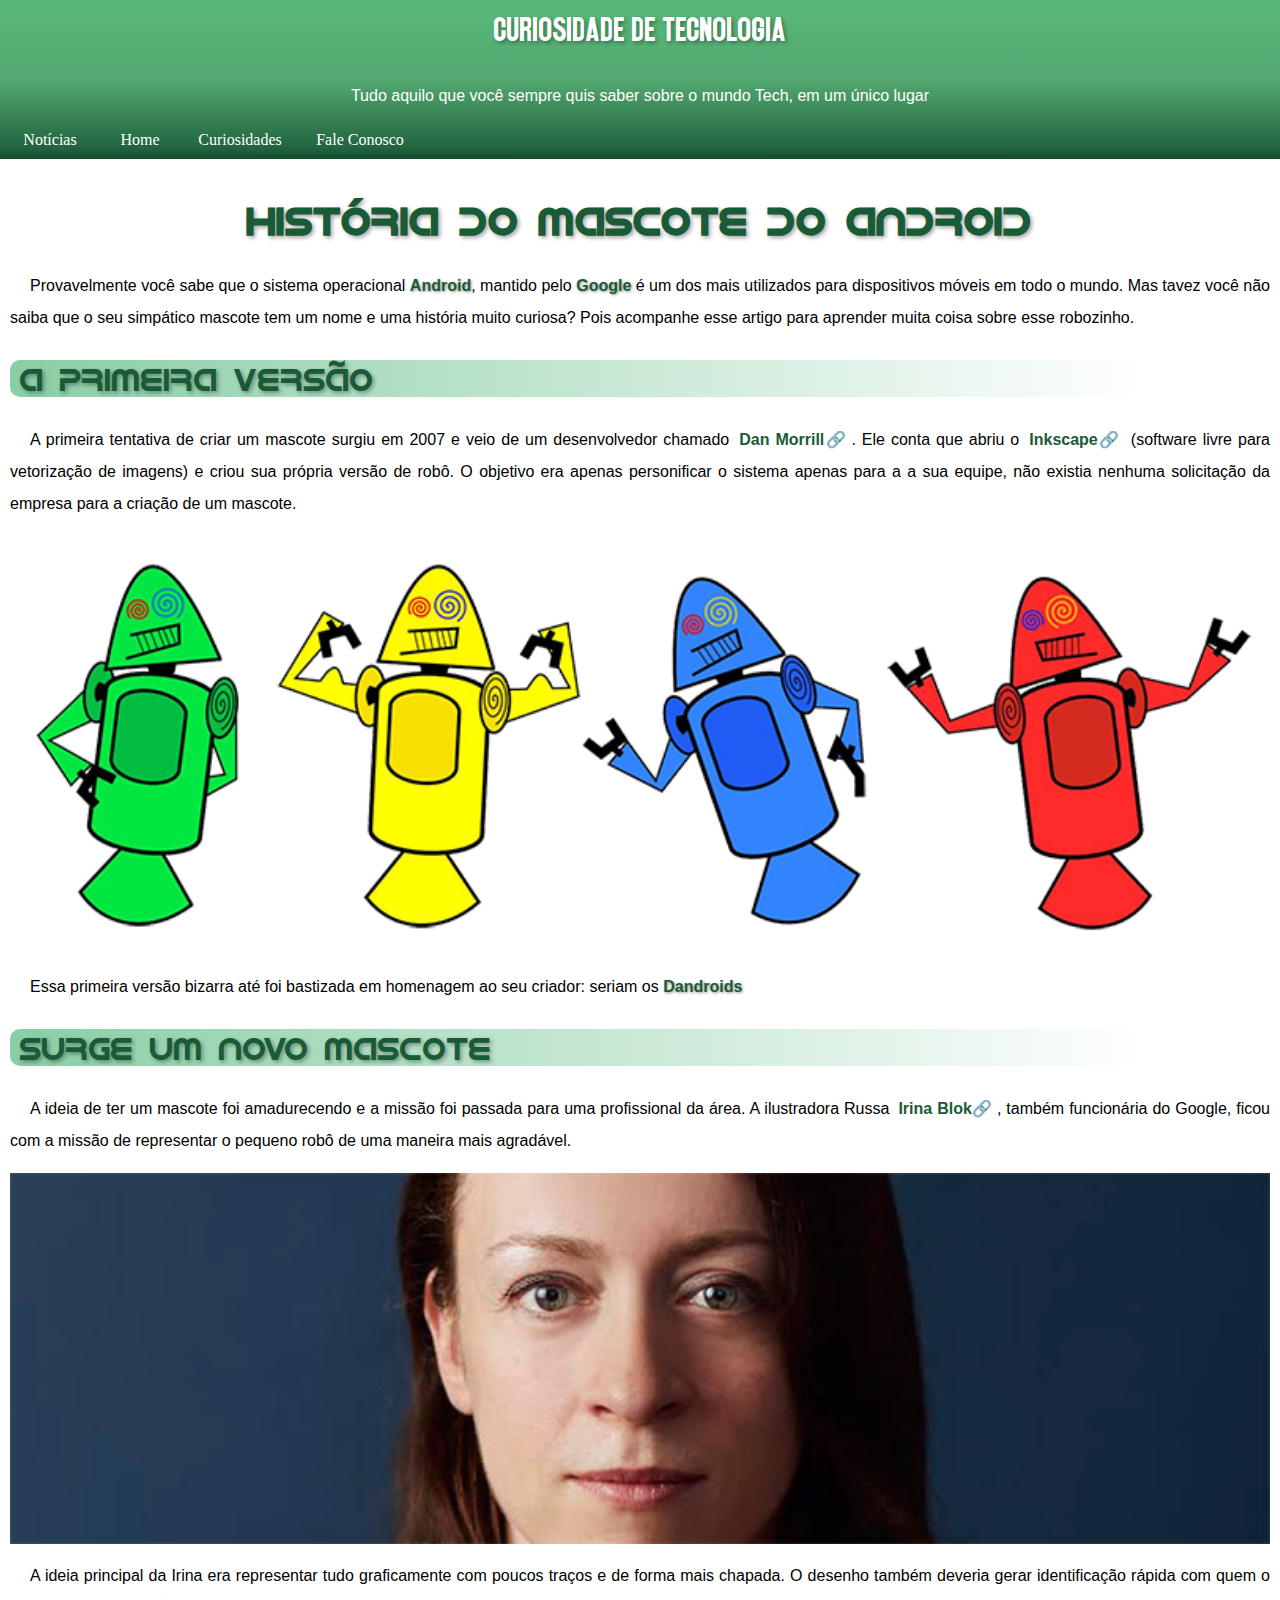
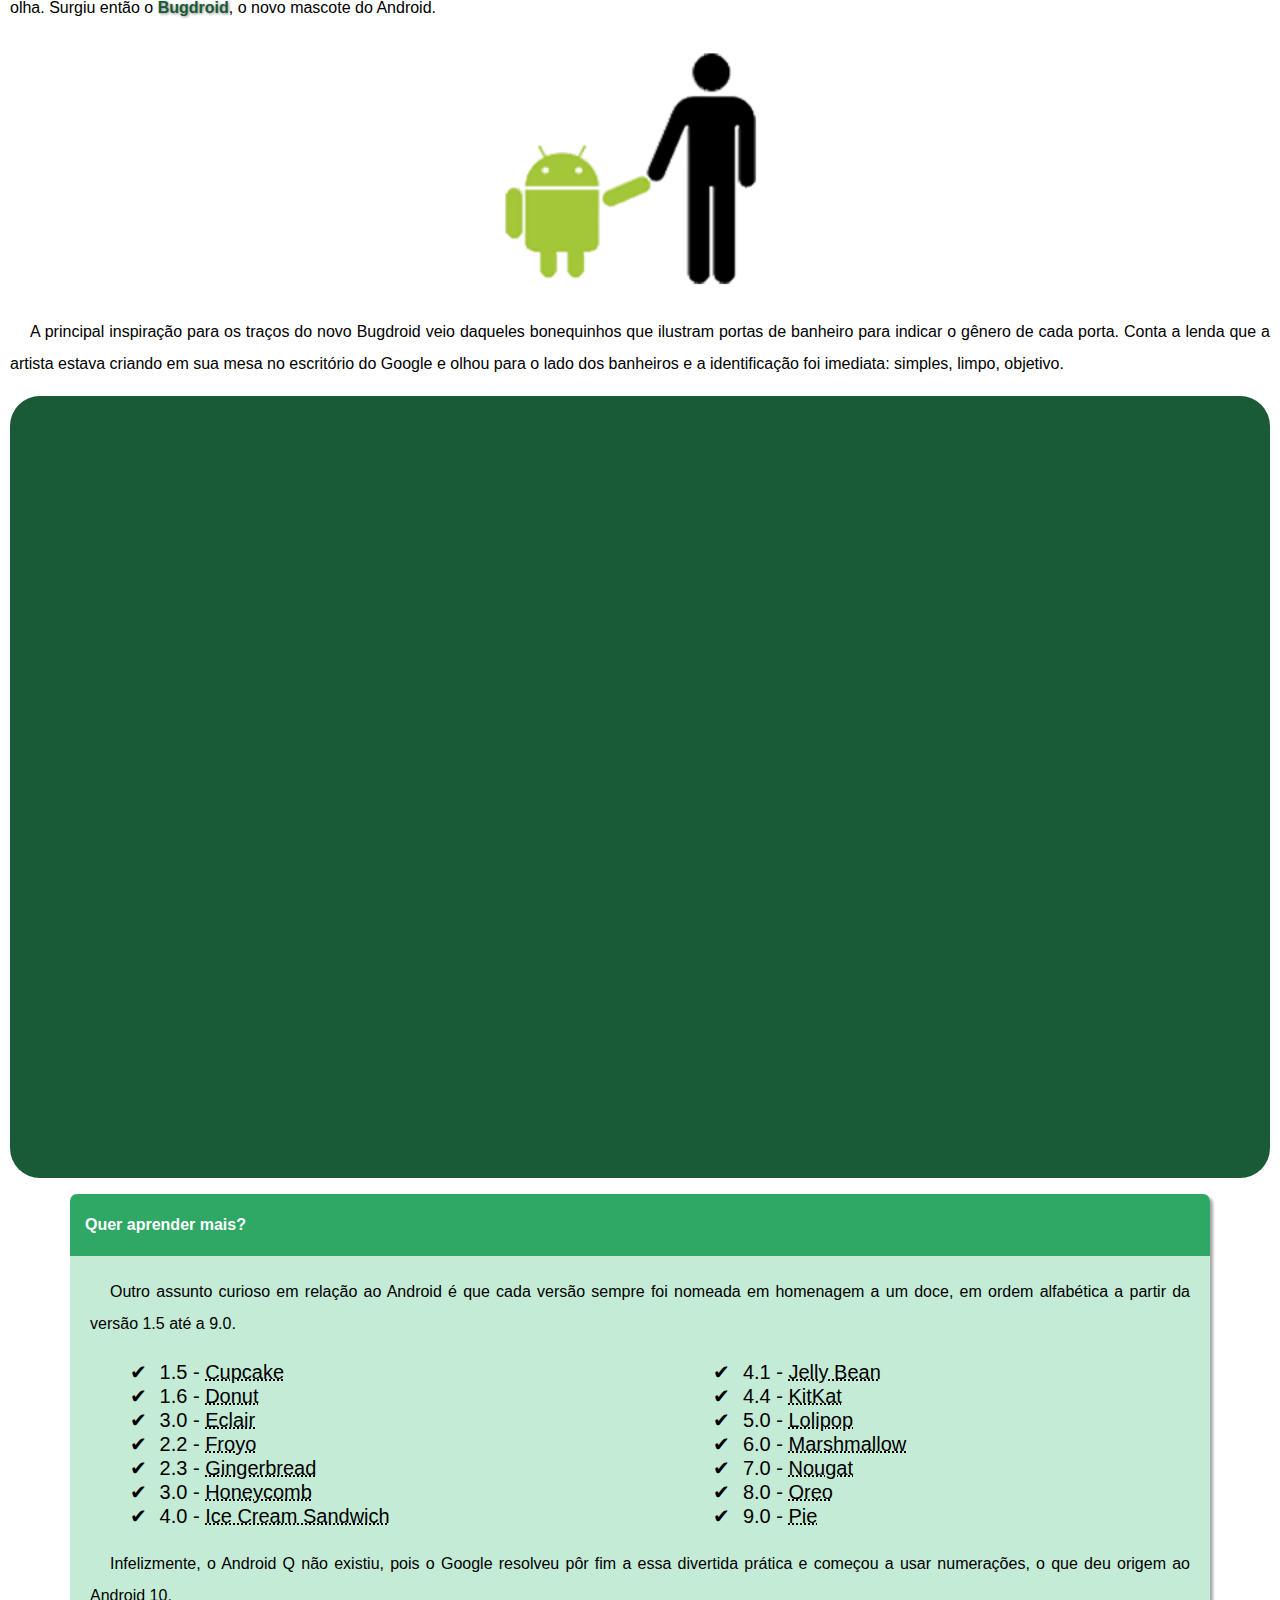
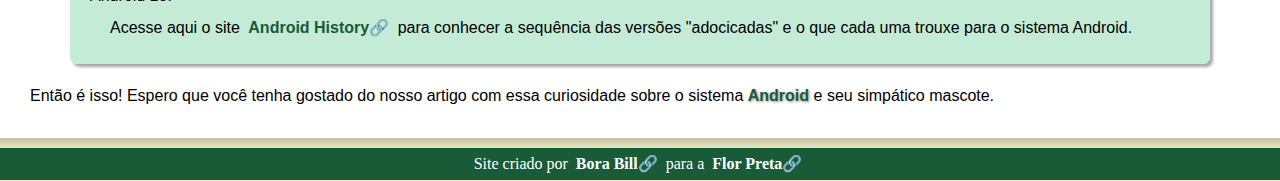
<file: index.html>
<!DOCTYPE html>
<html lang="pt-br">
<head>
    <meta charset="UTF-8">
    <meta name="viewport" content="width=device-width, initial-scale=1.0">
    <title>Como Surgiu o Mascote do Android</title>
    <link rel="shortcut icon" href="pacote-projeto-d010/imagens/favicon.ico" type="image/x-icon">
    <link rel="stylesheet" href="style.css">
</head>
<body>
    <header>
        <h1 id="principal">CURIOSIDADE DE TECNOLOGIA</h1>
        <p id="principal">Tudo aquilo que você sempre quis saber sobre o mundo Tech, em um único lugar</p>

        <nav>
            <a href="noticias/noticias.html" id="not">Notícias</a> 
            <a href="" id="casas">Home </a>
            <a href="#mais" id="curiosidade">Curiosidades</a> 
            <a href="#falae" id="fale">Fale Conosco</a>
        </nav>
    </header>
    
    <main>
        <section>
            <h1>HISTÓRIA DO MASCOTE DO ANDROID</h1>

            <p>Provavelmente você sabe que o sistema operacional <strong>Android</strong>, mantido pelo <strong>Google</strong> é um dos mais utilizados para dispositivos móveis em todo o mundo. Mas tavez você não saiba que o seu simpático mascote tem um nome e uma história muito curiosa? Pois acompanhe esse artigo para aprender muita coisa sobre esse robozinho.</p>
        </section>

        <section>
            <article>
                <h2>A primeira versão</h2>

                <p>A primeira tentativa de criar um mascote surgiu em 2007 e veio de um desenvolvedor chamado <a href="https://danmorrill.org" target="_blank" rel="external">Dan Morrill</a>. Ele conta que abriu o <a href="https://inkscape.org/pt-br/" target="_blank" rel="external">Inkscape</a> (software livre para vetorização de imagens) e criou sua própria versão de robô. O objetivo era apenas personificar o sistema apenas para a a sua equipe, não existia nenhuma solicitação da empresa para a criação de um mascote.</p>

                <div id="imagem">
                    <picture>
                        <source media="(max-width: 730px)" srcset="pacote-projeto-d010/imagens/dan-droids-pq.png">
                        <img src="pacote-projeto-d010/imagens/dan-droids.png" alt="dan-droids">
                    </picture>

                </div>

                <p>Essa primeira versão bizarra até foi bastizada em homenagem ao seu criador: seriam os <strong>Dandroids</strong></p>
            </article>
        </section>

        <section>
            <article>
                <h2>Surge um novo mascote</h2>

                <p>A ideia de ter um mascote foi amadurecendo e a missão foi passada para uma profissional da área. A ilustradora Russa <a href="https://www.irinablok.com">Irina Blok</a>, também funcionária do Google, ficou com a missão de representar o pequeno robô de uma maneira mais agradável.
                </p>
                    <picture>
                        <source media="(max-width: 730px)" srcset="pacote-projeto-d010/imagens/irina-blok-pq.jpg">
                        <img src="pacote-projeto-d010/imagens/irina-blok.jpg" alt="Irina Blok">
                    </picture>

                <p>A ideia principal da Irina era representar tudo graficamente com poucos traços e de forma mais chapada. O desenho também deveria gerar identificação rápida com quem o olha. Surgiu então o <strong>Bugdroid</strong>, o novo mascote do Android.</p>

                <img src="pacote-projeto-d010/imagens/bugdroid.png" alt="BugDroid" id="fiadaputa">

                <p>A principal inspiração para os traços do novo Bugdroid veio daqueles bonequinhos que ilustram portas de banheiro para indicar o gênero de cada porta. Conta a lenda que a artista estava criando em sua mesa no escritório do Google e olhou para o lado dos banheiros e a identificação foi imediata: simples, limpo, objetivo.
                </p>
            </article>

            <div class="video"><iframe width="1060" height="596" src="https://www.youtube.com/embed/l2UDgpLz20M?si=XMlAnYx7aGfT8OWd" title="YouTube video player" frameborder="0" allow="accelerometer; autoplay; clipboard-write; encrypted-media; gyroscope; picture-in-picture; web-share" referrerpolicy="strict-origin-when-cross-origin" allowfullscreen></iframe></div>

        </section>

        <aside>
            <p>Quer aprender mais?</p>

            <article id="mais">

                <p>Outro assunto curioso em relação ao Android é que cada versão sempre foi nomeada em homenagem a um doce, em ordem alfabética a partir da versão 1.5 até a 9.0.</p>
                <div class="container">
    
                    <ul type="none" id="lista1">
                        <li>1.5 - <abbr title="bolo de copo">Cupcake</abbr></li>
                        <li>1.6 - <abbr title="rosquinha">Donut</abbr></li>
                        <li>3.0 - <abbr title="bomba">Eclair</abbr></li>
                        <li>2.2 - <abbr title="iogurte congelado">Froyo</abbr></li>
                        <li>2.3 - <abbr title="biscoito de gemgibre">Gingerbread</abbr></li>
                        <li>3.0 - <abbr title="favo de mel">Honeycomb</abbr></li>
                        <li>4.0 - <abbr title="sanduiche de sorvete">Ice Cream Sandwich</abbr></li>
                    </ul>
    
                    <ul type="none" id="lista2">
                        <li>4.1 - <abbr title="jujuba">Jelly Bean</abbr></li>
                        <li>4.4 - <abbr title="KitKat Nestle">KitKat</abbr></li>
                        <li>5.0 - <abbr title="pirulito">Lolipop</abbr></li>
                        <li>6.0 - <abbr title="marchmallow">Marshmallow</abbr></li>
                        <li>7.0 - <abbr title="torrone">Nougat</abbr></li>
                        <li>8.0 - <abbr title="oreo">Oreo</abbr></li>
                        <li>9.0 - <abbr title="torta">Pie</abbr></li>
                    </ul>
                </div>

                <p>Infelizmente, o Android Q não existiu, pois o Google resolveu pôr fim a essa divertida prática e começou a usar numerações, o que deu origem ao Android 10.
                </p>

                <p>Acesse aqui o site <a href="https://www.android.com/intl/en_uk/history/" target="_blank" rel="external">Android History</a> para conhecer a sequência das versões "adocicadas" e o que cada uma trouxe para o sistema Android.</p>
            </article>
        </aside>

        <p id="final">Então é isso! Espero que você tenha gostado do nosso artigo com essa curiosidade sobre o sistema <strong>Android</strong> e seu simpático mascote.</p>
    </main>

    <footer id="falae">
        <p>Site criado por <a href="https://diariodonordeste.verdesmares.com.br/image/contentid/policy:1.3288370:1665579376/Bora-Bill.jpg?f=4x3&h=314&q=0.8&w=420&$p$f$h$q$w=6bfbfce" class="bora" target="_blank" rel="external">Bora Bill</a> para a <a href="https://img.freepik.com/fotos-premium/uma-flor-preta-com-chuva-cai-sobre-ela_900958-41958.jpg?w=360" class="bora" target="_blank" rel="external">Flor Preta</a></p>
    </footer>
</body>
</html>
</file>
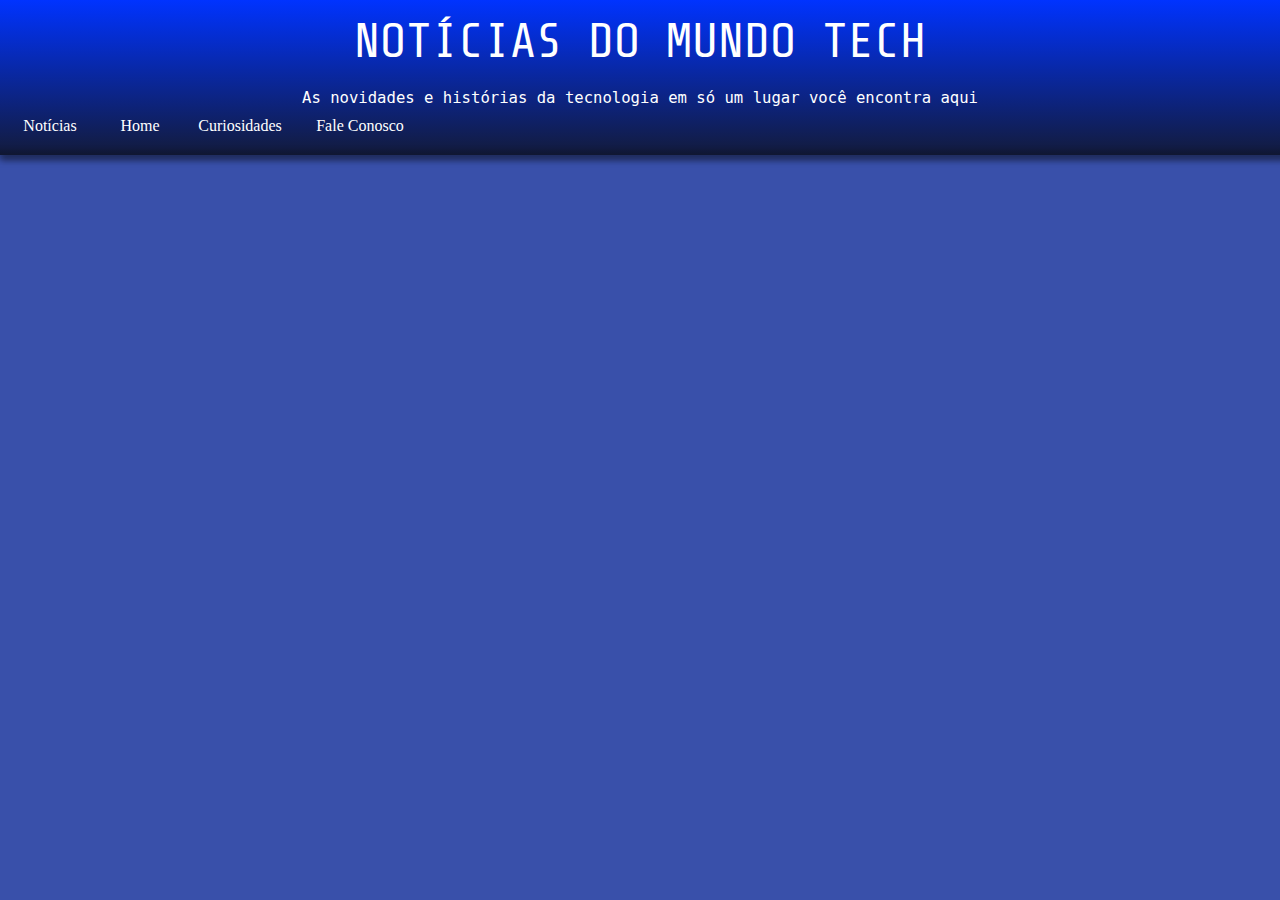
<file: noticias/noticias.html>
<!DOCTYPE html>
<html lang="pt-br">
<head>
    <meta charset="UTF-8">
    <meta name="viewport" content="width=device-width, initial-scale=1.0">
    <title>Notícias</title>
    <link rel="stylesheet" href="noticias.css">
</head>
<body>
    <header>
        <h1 id="principal">NOTÍCIAS DO MUNDO TECH</h1>
        <p id="principal">As novidades e histórias da tecnologia em só um lugar você encontra aqui</p>
        <nav>
            <a href="" id="not">Notícias</a> 
            <a href="" id="casas">Home </a>
            <a href="#mais" id="curiosidade">Curiosidades</a> 
            <a href="#falae" id="fale">Fale Conosco</a>
        </nav>
    </header>

    <main>
    </main>
</body>
</html>
</file>
<file: style.css>
@charset "UTF-8";

@font-face {
    font-family: quick;
    src: url(quickone/QUICKONE.TTF) format(Truetype);
}

@font-face {
    font-family: idroid;
    src: url(pacote-projeto-d010/fontes/idroid.otf) format(Opentype);
}

:root{
    --cor1: #89CDA5;
    --cor2: #E7E5C1;
}

html{
    scroll-behavior: smooth;
    scroll-padding-top: 15px;
}

body{
    margin: 0;
    padding: 0;

    background-color: var(--cor2) /*#E7E5C1*/;
}

header{
    background-image: linear-gradient(to bottom, #59B979, #53a870, #195A37);
    color: white;
    margin: 0;
    padding: 15px 0px 0px 0px;
    box-shadow: 4px 3px 6px 3px rgba(0, 0, 0, 0.342);
}

main{
    background-color: white;
    margin: 0 auto;
    padding: 10px;
    min-width: 320px;
    max-width: 1300px;

    height: auto;
    box-shadow: 0px 0px 5px 5px rgba(0, 0, 0, 0.151);
}

nav{
    margin-bottom: 0px;
    display: flex;
    
}

h1{
    text-align: center;
    font-family: 'idroid', sans-serif;
    font-size: 2.5em;
    color: #195A37;
    text-shadow: 2px 2px 4px rgba(0, 0, 0, 0.363);
}

h2{
    font: normal normal 2em 'idroid', sans-serif;
    background-image: linear-gradient(to right, #89CEA5, white 90%);
    color: #195A37;
    padding-left: 10px;
    text-shadow: 2px 2px 4px rgba(0, 0, 0, 0.363);
    border-radius: 10px;
}



aside{
    margin: auto;
    min-width: 320px;
    max-width: 1140px;
    /*width: 1140px;*/
}



nav > a{
    border-radius: 10px;
    padding-top: 10px;
    padding-bottom: 10px;
    color: #ffffff;
    text-decoration: none;
    width: 100px;
    margin: 0px 10px;
    text-align: center;
    transition: 0.5s;
}


article > p{
    font-family: Arial, Helvetica, sans-serif;
    text-indent: 20px;
    text-align: justify;
}


section > p{
    font-family: Arial, Helvetica, sans-serif;
    text-indent: 20px;
    text-align: justify;
}

img{
    width: 100%;
    display: flex;
    margin: auto;
}

strong{
    color: #195A37;
    text-shadow: 1px 1px 3px rgba(0, 0, 0, 0.459);
}

ul{
    font-family: Arial, Helvetica, sans-serif;
    font-size: 20px;
}

footer{
    background-color: #195A37;
    color: white;
    text-align: center;
    margin: 0px;
}

footer > p{
    margin: 10px;
    margin-bottom: 1px;
}


p > a{
    text-decoration: none;
    color: #195A37;
    font-weight: bold;
    padding: 0px 4px;
}

aside{
    box-shadow: 3px 3px 3px rgba(0, 0, 0, 0.349);
    border-radius: 7px;
}

aside > p{
    background-color: #2FA866;
    padding: 15px;
    color: white;
    font-family: Arial, Helvetica, sans-serif;
    font-weight: bold;
    border-radius: 7px 7px 0px 0px;
    margin-bottom: 0px;
}

aside > article{
    background-color: #C4EBD6;
    margin-top: 0px;
    padding: 20px;
    border-radius: 0px 0px 7px 7px;
}

aside > article > p{
    margin-top: 0px;
    margin-bottom: 0px;
}

p > a::after{
    content: '🔗';
}

p > a:hover{
    background-color: #195A37;
    color: white;
}

p{
    line-height: 2em;
}


nav > a:hover{
    background-color: #32ac65;
    color: white;
    text-align: center;
    transition: 0.3s;
    font-weight: bold;
}    


li::before{
    content: '✔ ';
    margin-right: 7px;
}


h1#principal{
    font: 500 normal 2em 'quick', sans-serif;
    margin: 0px;
    text-align: center;
    text-shadow: 2px 2px 4px rgba(0, 0, 0, 0.363);
    color: white;
}

p#principal{
    text-align: center;
    font: lighter normal 1em Arial;
    margin-top: 40px;
}

a#casas{
    width: 60px;
}

a#not{
    width: 80px;
}

#fiadaputa{
    width: 400px;
}

#lista1{
    margin-right: auto;
}

#lista2{
    margin-right: auto;
}

#final{
    font-family: Arial, Helvetica, sans-serif;
    text-indent: 20px;
    text-align: justify;
}

.container{
    display: flex;
    align-items: center;
}

.bora{
    margin-top: 10px;
    margin-bottom: 1px;
    color: white;
}

.bora:hover{
    background-color: white;
    color: black;
}

div.video{
    padding: 20% 10% 42% 10%;
    background-color: #195A37;
    position: relative;
    border-radius: 30px;
}

div.video > iframe{
    position: absolute;
    top: 8.5%;
    left: 5%;
    width: 90%;
    height: 82%;
}
</file>
<file: noticias/noticias.css>
@charset "UTF-8";

@import url('https://fonts.googleapis.com/css2?family=M+PLUS+1+Code:wght@100..700&family=Share+Tech+Mono&display=swap');

*{
    padding: 0px;
    margin: 0px;
}

:root{
    --cor1: #0033FF;
    --cor2: #3950AA;
    --cor3: #7CFA00;
    --cor4: #608040;
    --cor5: #FF3A00;
    --cor6: #8F4F3C;

    --cor-letra1: #A7FA53; 
}

body{
    background-color: var(--cor2);
}

header{
    background-image: linear-gradient(to bottom, #0033FF,  rgb(19, 27, 59));
    color: white;
    margin: 0;
    padding: 15px 0px 0px 0px;
    box-shadow: 4px 3px 6px 3px rgba(0, 0, 0, 0.342);
    text-align: center;
    padding-bottom: 10px;
}

main{
    background-color: white;
    margin: 0 auto;
    padding: 0px 10px;
    min-width: 320px;
    max-width: 1700px;
    

    height: auto;
    box-shadow: 0px 0px 5px 5px rgba(0, 0, 0, 0.151);
}

h1{
    margin-bottom: 10px;
    font: 400 normal 3em "Share Tech Mono", monospace;
}

nav{
    margin-bottom: 0px;
    display: flex;
    text-align: left;   
}

nav > a{
    border-radius: 10px;
    padding-top: 10px;
    padding-bottom: 10px;
    color: #ffffff;
    text-decoration: none;
    width: 100px;
    margin: 0px 10px;
    text-align: center;
    transition: 0.5s;
}

nav > a:hover{
    background-color: #7e98ff;
    color: white;
    text-align: center;
    transition: 0.3s;
    font-weight: bold;
}    




a#casas{
    width: 60px;
}

a#not{
    width: 80px;
}

p#principal{
    text-align: center;
    font: 500 normal 1.2em monospace;
    margin-top: 20px;
}
</file>
